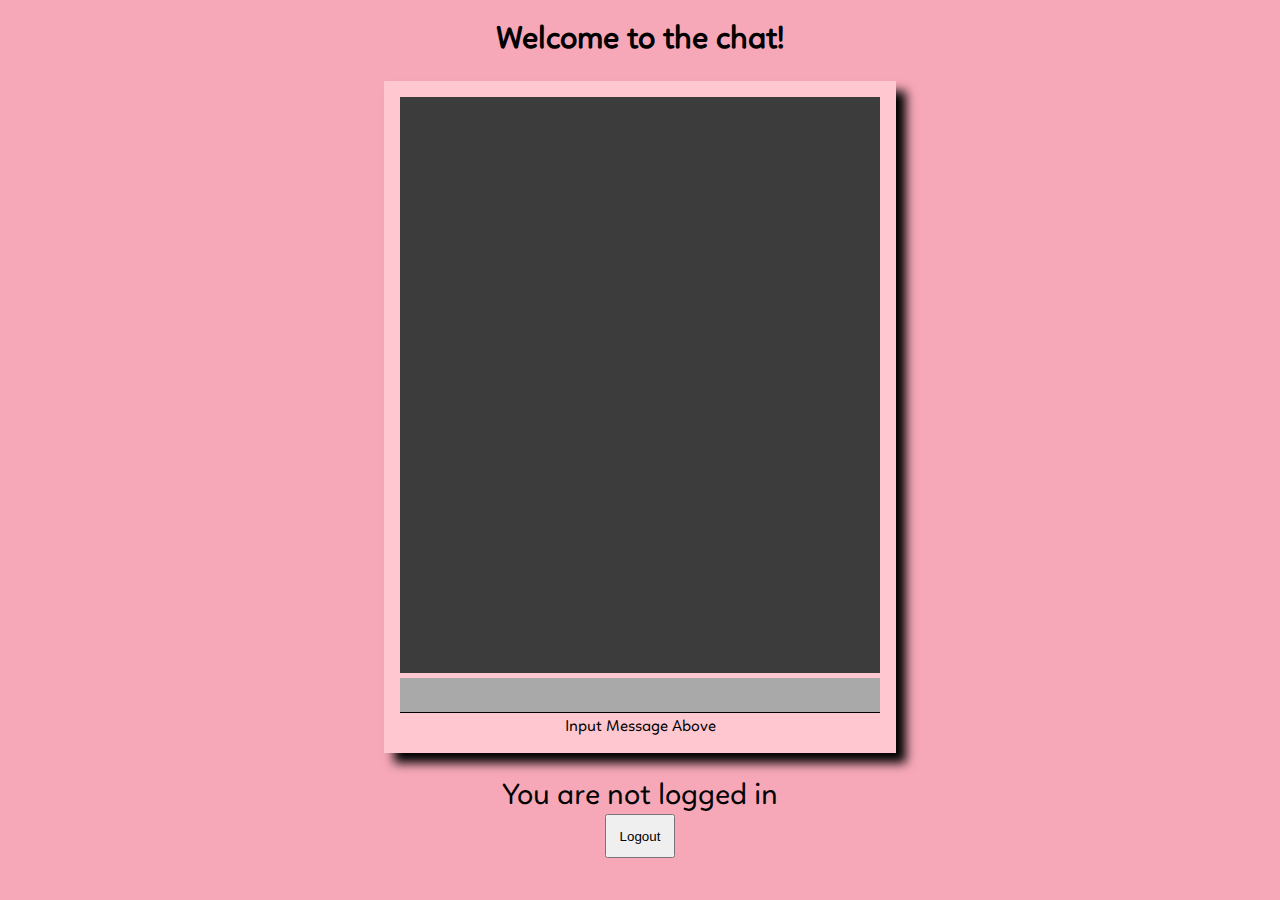
<file: frontend/chat.html>
<!DOCTYPE html>
<html>

    <head>
        <title>Chat Room</title>
        <meta name="author" content="Luna">
        <meta name="description" content="Maya's Stream Chat">
        <meta name="viewport" content="width=device-width, initial-scale=1" />
        <meta charset="UTF-8">
        <link rel="stylesheet" href="chat.css">
        <link rel="icon" href="">
    </head>

    <body>

        <h1>Welcome to the chat!</h1>

        <div id="outerchatbox">

            <div id="chatbox">

            </div>
            
            <form autocomplete="off">
            <input type="text" id="message" name="message" required>
            <label for="message">Input Message Above</label>
            </form>

        </div>

        <div id="loggeduser"></div>

        <button type="button" id="logoutbutton" onclick="logout()">Logout</button> 

        <div id="errormessage"></div>
        
        <script src="chat.js"></script>
        <script src="logout.js"></script>

    </body>

</html>
</file>
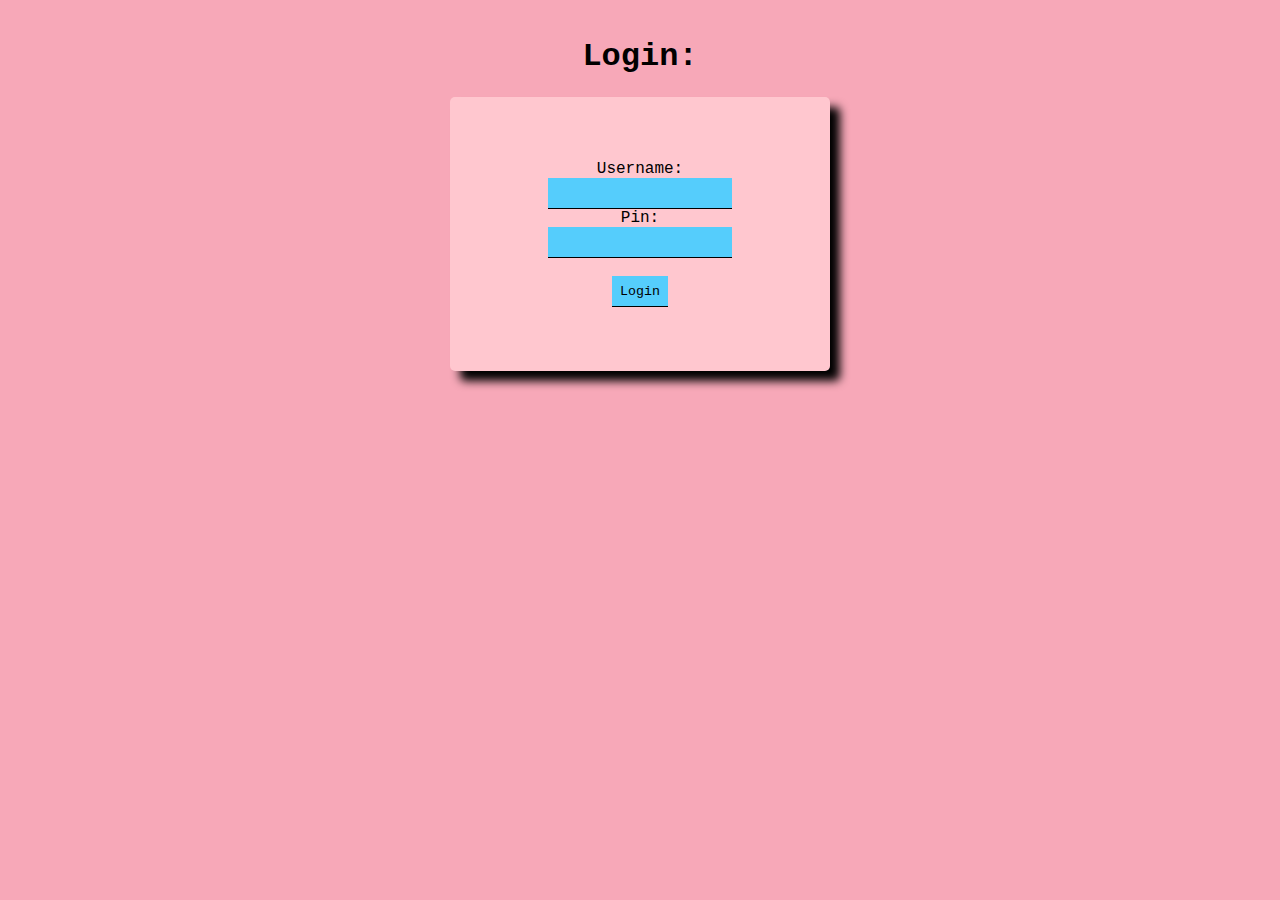
<file: frontend/login.html>
<!DOCTYPE html>
<html>

    <head>
        <title>Login</title>
        <meta name="author" content="Luna">
        <meta name="description" content="Chat Login">
        <meta name="viewport" content="width=device-width, initial-scale=1" />
        <meta charset="UTF-8">
        <link rel="stylesheet" href="style.css">
        <link rel="icon" href="/favicon.svg">
    </head>

    <body>

        <h1>Login:</h1>

        <div id="box">
            <form autocomplete="off">
                <label for="uname">Username:</label><br>
                <input type="text" id="uname" name="uname" required><br>

                <label for="pin">Pin:</label><br>
                <input type="number" id="pin" name="pin" required><br><br>

                <input type="submit" value="Login">
              </form> 
        </div>

        <script src="login.js"></script>

        <div id="errormessage"></div>

        <span id="username"></span>
    </body>
</html>
</file>
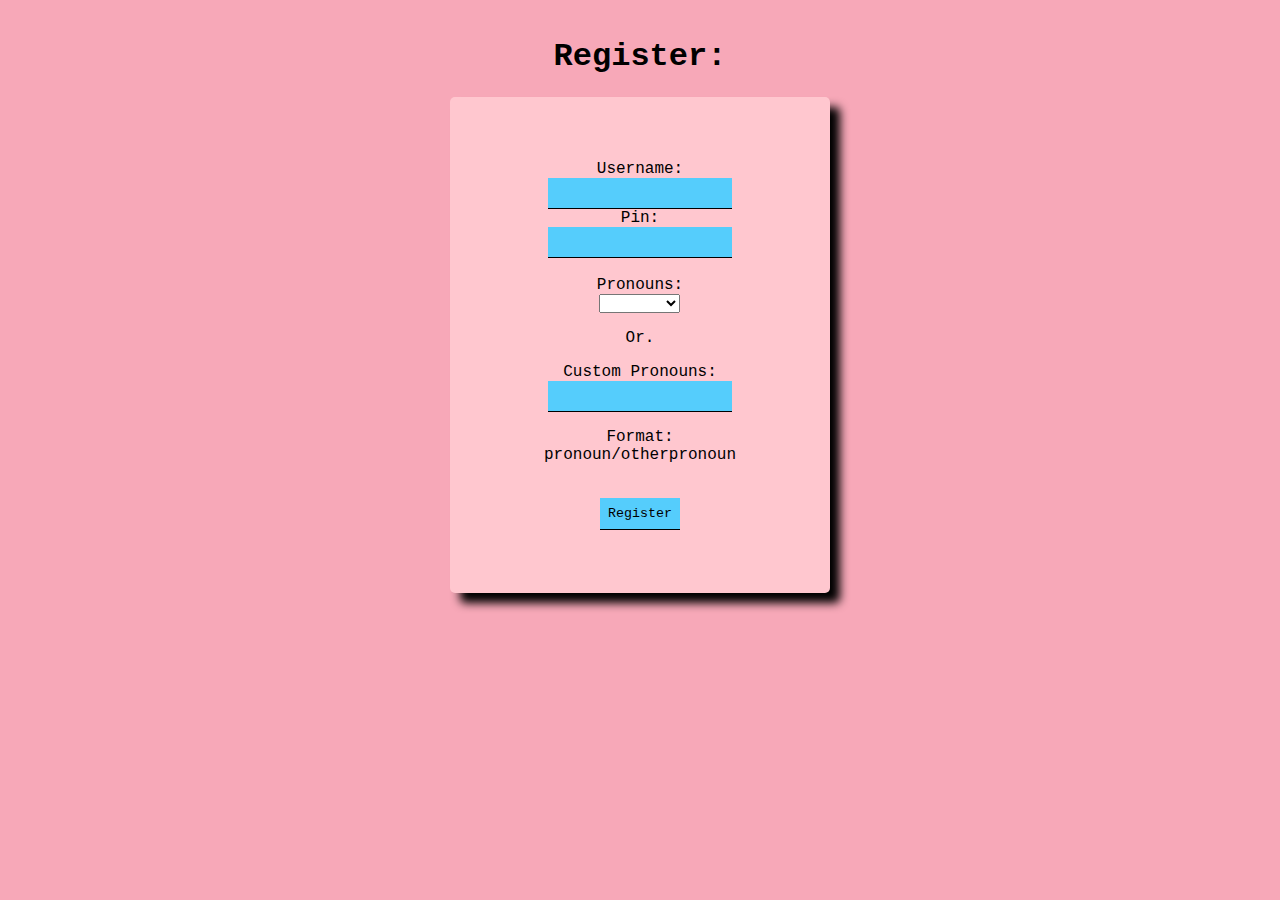
<file: frontend/register.html>
<!DOCTYPE html>
<html>

    <head>
        <title>Register</title>
        <meta name="author" content="Luna">
        <meta name="description" content="Chat Register">
        <meta name="viewport" content="width=device-width, initial-scale=1" />
        <meta charset="UTF-8">
        <link rel="stylesheet" href="style.css">
        <link rel="icon" href="/favicon.svg">
    </head>

    <h1>Register:</h1>

    <body>
        <div id="box">
            <form autocomplete="off">
                <label for="uname">Username:</label><br>
                <input type="text" id="uname" name="uname" required><br>

                <label for="pin">Pin:</label><br>
                <input type="number" id="pin" name="pin" required><br><br>

                <label for="selected">Pronouns:</label><br>
                <select id="selected" name="selected">
                    <option value="none"></option>
                    <option value="she/her">she/her</option>
                    <option value="he/him">he/him</option>
                    <option value="they/them">they/them</option>
                    <option value="it/its">it/its</option>
                    <option value="fae/faer">fae/faer</option>
                  </select>

                  <p>Or.</p>

                  <label for="custom">Custom Pronouns:</label><br>
                  <input type="text" id="custom" name="custom">

                  <p>Format: pronoun/otherpronoun</p><br>

                <input type="submit" value="Register">
              </form> 
        </div>

        <div id="errormessage"></div>

        <script src="register.js"></script>

    </body>
</html>
</file>
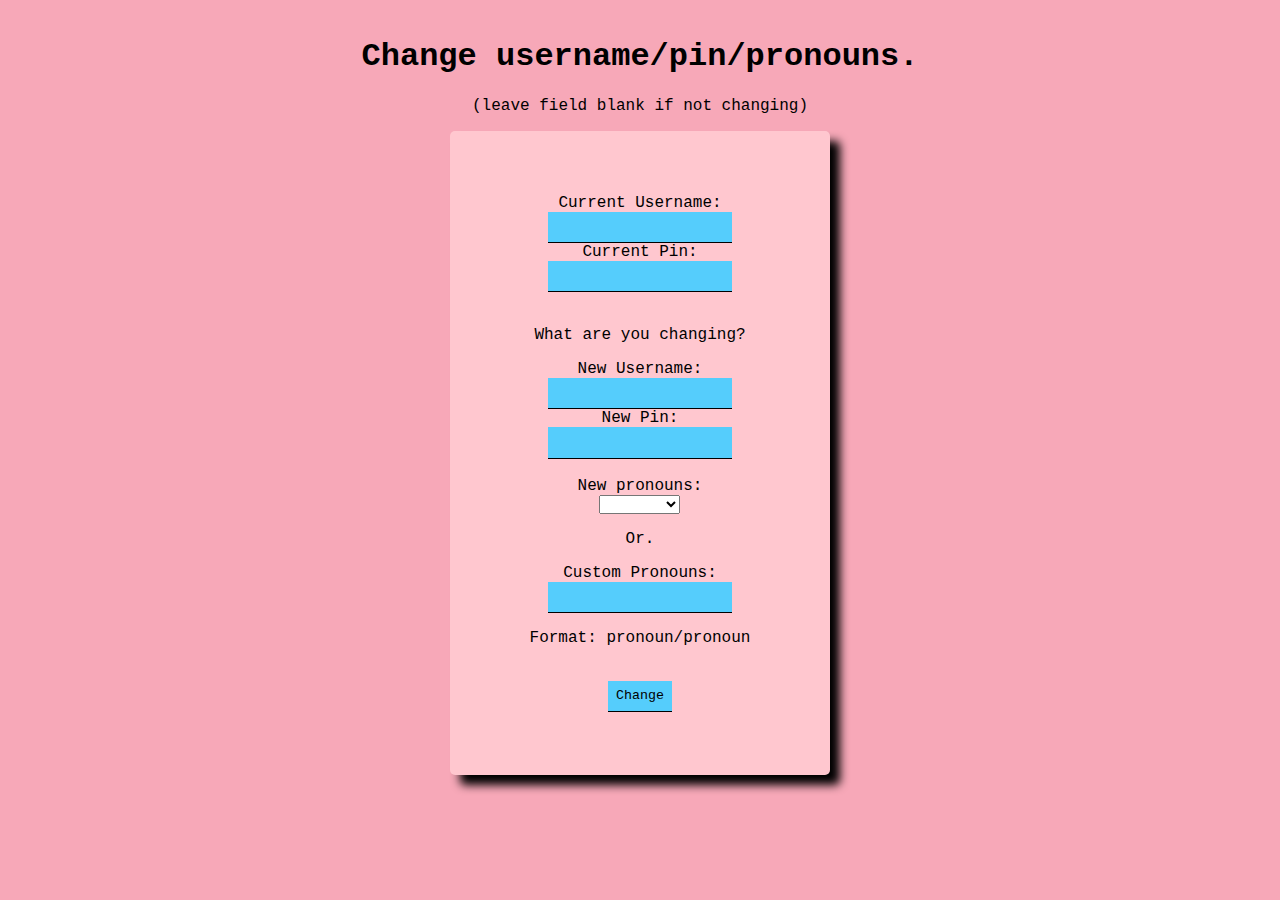
<file: frontend/updateinfo.html>
<!DOCTYPE html>
<html>

    <head>
        <title>Update Info</title>
        <meta name="author" content="Luna">
        <meta name="description" content="Chat Login Change">
        <meta name="viewport" content="width=device-width, initial-scale=1" />
        <meta charset="UTF-8">
        <link rel="stylesheet" href="style.css">
        <link rel="icon" href="/favicon.svg">
    </head>

    <body>

        <h1>Change username/pin/pronouns.</h1>
        <p>(leave field blank if not changing)</p>

        <div id="box">
            <form autocomplete="off">
                <label for="uname">Current Username:</label><br>
                <input type="text" id="uname" name="uname" required><br>

                <label for="pin">Current Pin:</label><br>
                <input type="number" id="pin" name="pin" required><br><br>

                <p>What are you changing?</p>

                <label for="newuname">New Username:</label><br>
                <input type="text" id="newuname" name="newuname"><br>

                <label for="newpin">New Pin:</label><br>
                <input type="number" id="newpin" name="newpin"><br><br>

                <label for="selected">New pronouns:</label><br>
                <select id="selected" name="selected">
                    <option value="none"></option>
                    <option value="she.her">she/her</option>
                    <option value="he.him">he/him</option>
                    <option value="they.them">they/them</option>
                    <option value="it.its">it/its</option>
                    <option value="fae.faer">fae/faer</option>
                  </select>

                  <p>Or.</p>

                  <label for="custom">Custom Pronouns:</label><br>
                  <input type="text" id="custom" name="custom">

                  <p>Format: pronoun/pronoun</p><br>

                <input type="submit" value="Change">
              </form> 
        </div>

        <script src="updateinfo.js"></script>

        <div id="errormessage"></div>
    </body>
</html>
</file>
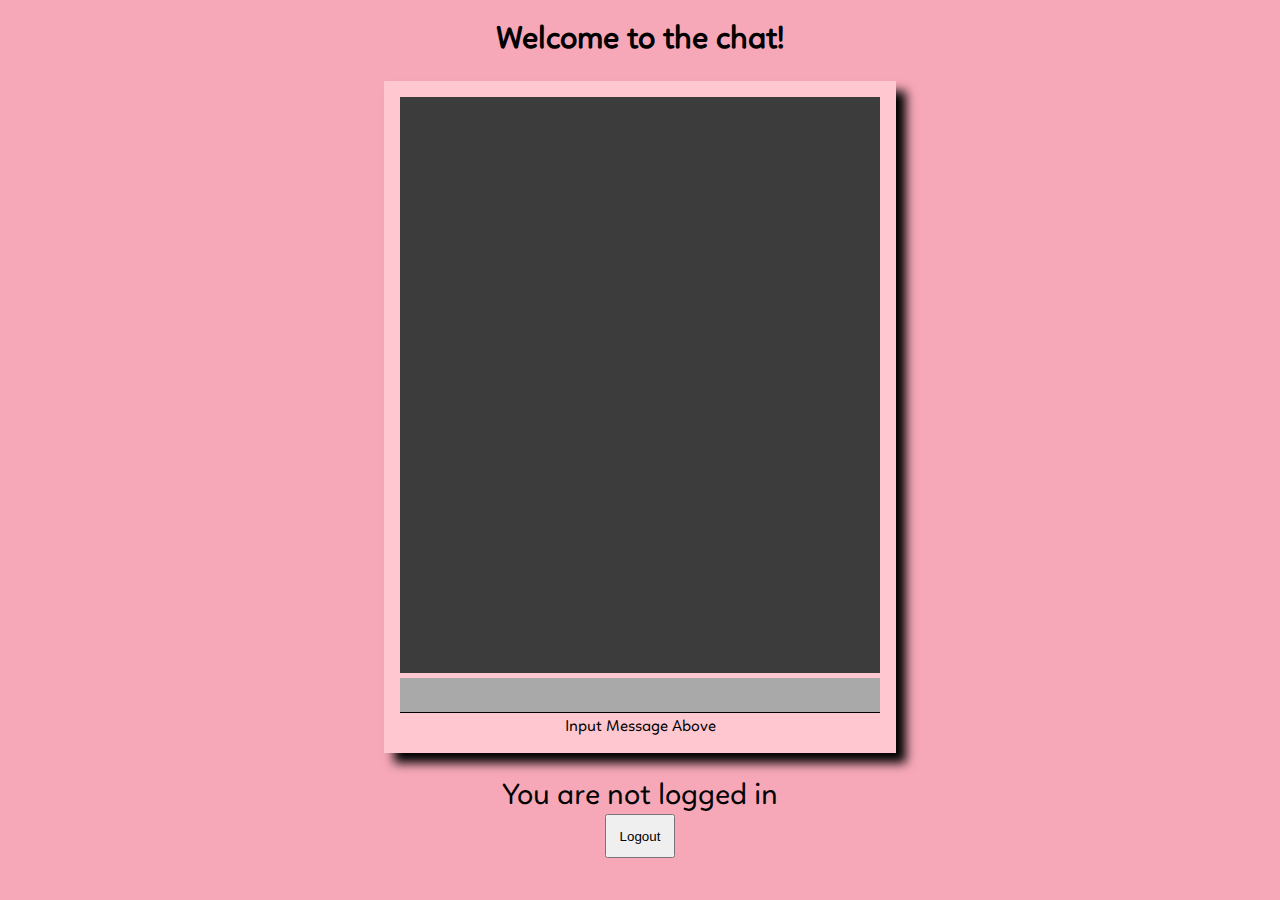
<file: frontend/html/chat.html>
<!DOCTYPE html>
<html>

    <head>
        <title>Chat Room</title>
        <meta name="author" content="Luna">
        <meta name="description" content="Maya's Stream Chat">
        <meta name="viewport" content="width=device-width, initial-scale=1" />
        <meta charset="UTF-8">
        <link rel="stylesheet" href="../css/chat.css">
        <link rel="icon" href="">
    </head>

    <body>

        <h1>Welcome to the chat!</h1>

        <div id="outerchatbox">

            <div id="chatbox">

            </div>
            
            <form autocomplete="off">
            <input type="text" id="message" name="message" required>
            <label for="message">Input Message Above</label>
            </form>

        </div>

        <div id="loggeduser"></div>

        <button type="button" id="logoutbutton" onclick="logout()">Logout</button> 

        <div id="errormessage"></div>
        
        <script src="../js/chat.js"></script>
        <script src="../js/logout.js"></script>

    </body>

</html>
</file>
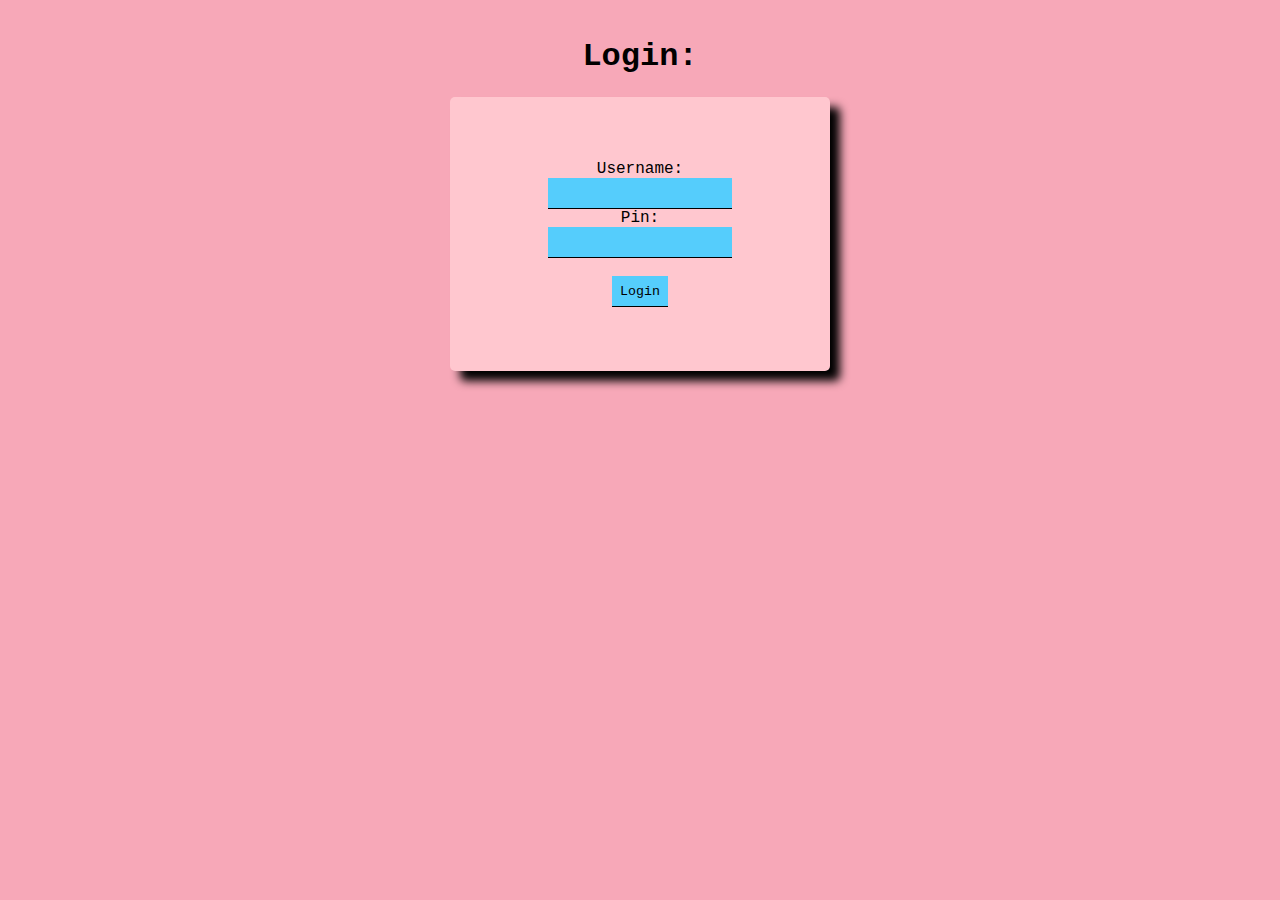
<file: frontend/html/login.html>
<!DOCTYPE html>
<html>

    <head>
        <title>Login</title>
        <meta name="author" content="Luna">
        <meta name="description" content="Chat Login">
        <meta name="viewport" content="width=device-width, initial-scale=1" />
        <meta charset="UTF-8">
        <link rel="stylesheet" href="../css/style.css">
        <link rel="icon" href="../assets/favicon.svg">
    </head>

    <body>

        <h1>Login:</h1>

        <div id="box">
            <form autocomplete="off">
                <label for="uname">Username:</label><br>
                <input type="text" id="uname" name="uname" required><br>

                <label for="pin">Pin:</label><br>
                <input type="number" id="pin" name="pin" required><br><br>

                <input type="submit" value="Login">
              </form> 
        </div>

        <script src="../js/login.js"></script>

        <div id="errormessage"></div>

        <span id="username"></span>
    </body>
</html>
</file>
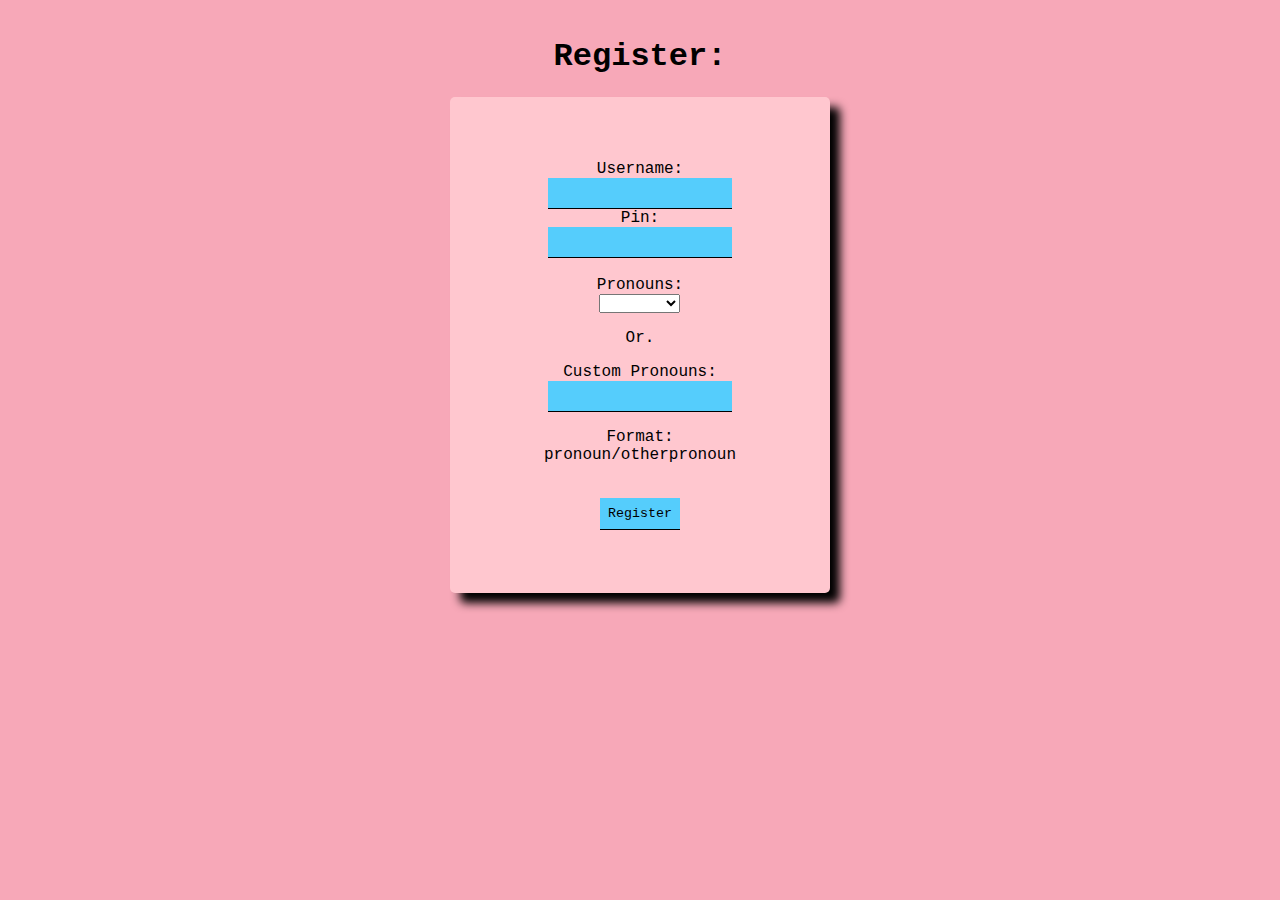
<file: frontend/html/register.html>
<!DOCTYPE html>
<html>

    <head>
        <title>Register</title>
        <meta name="author" content="Luna">
        <meta name="description" content="Chat Register">
        <meta name="viewport" content="width=device-width, initial-scale=1" />
        <meta charset="UTF-8">
        <link rel="stylesheet" href="../css/style.css">
        <link rel="icon" href="../assets/favicon.svg">
    </head>

    <h1>Register:</h1>

    <body>
        <div id="box">
            <form autocomplete="off">
                <label for="uname">Username:</label><br>
                <input type="text" id="uname" name="uname" required><br>

                <label for="pin">Pin:</label><br>
                <input type="number" id="pin" name="pin" required><br><br>

                <label for="selected">Pronouns:</label><br>
                <select id="selected" name="selected">
                    <option value="none"></option>
                    <option value="she/her">she/her</option>
                    <option value="he/him">he/him</option>
                    <option value="they/them">they/them</option>
                    <option value="it/its">it/its</option>
                    <option value="fae/faer">fae/faer</option>
                  </select>

                  <p>Or.</p>

                  <label for="custom">Custom Pronouns:</label><br>
                  <input type="text" id="custom" name="custom">

                  <p>Format: pronoun/otherpronoun</p><br>

                <input type="submit" value="Register">
              </form> 
        </div>

        <div id="errormessage"></div>

        <script src="../js/register.js"></script>

    </body>
</html>
</file>
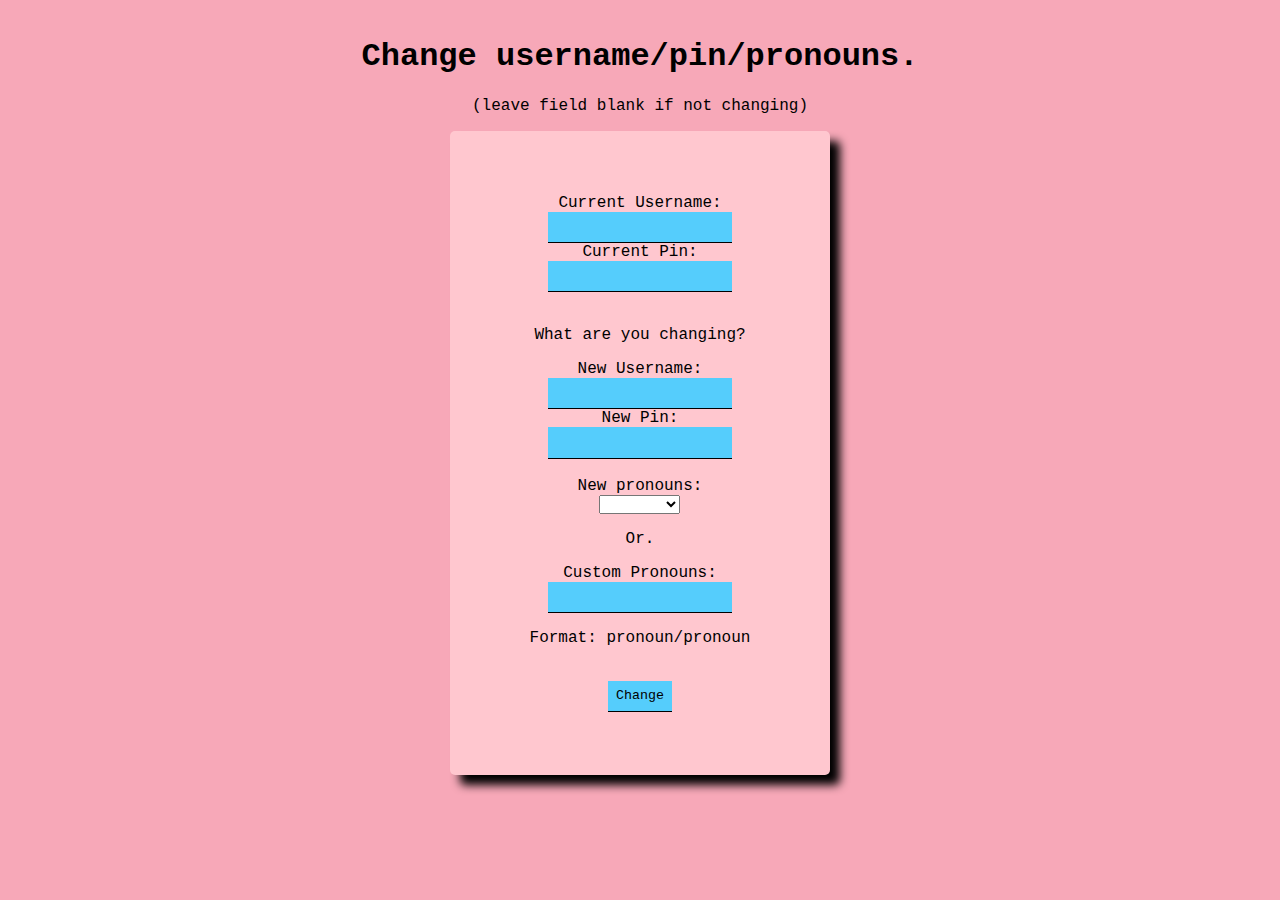
<file: frontend/html/updateinfo.html>
<!DOCTYPE html>
<html>

    <head>
        <title>Update Info</title>
        <meta name="author" content="Luna">
        <meta name="description" content="Chat Login Change">
        <meta name="viewport" content="width=device-width, initial-scale=1" />
        <meta charset="UTF-8">
        <link rel="stylesheet" href="../css/style.css">
        <link rel="icon" href="../assets/favicon.svg">
    </head>

    <body>

        <h1>Change username/pin/pronouns.</h1>
        <p>(leave field blank if not changing)</p>

        <div id="box">
            <form autocomplete="off">
                <label for="uname">Current Username:</label><br>
                <input type="text" id="uname" name="uname" required><br>

                <label for="pin">Current Pin:</label><br>
                <input type="number" id="pin" name="pin" required><br><br>

                <p>What are you changing?</p>

                <label for="newuname">New Username:</label><br>
                <input type="text" id="newuname" name="newuname"><br>

                <label for="newpin">New Pin:</label><br>
                <input type="number" id="newpin" name="newpin"><br><br>

                <label for="selected">New pronouns:</label><br>
                <select id="selected" name="selected">
                    <option value="none"></option>
                    <option value="she.her">she/her</option>
                    <option value="he.him">he/him</option>
                    <option value="they.them">they/them</option>
                    <option value="it.its">it/its</option>
                    <option value="fae.faer">fae/faer</option>
                  </select>

                  <p>Or.</p>

                  <label for="custom">Custom Pronouns:</label><br>
                  <input type="text" id="custom" name="custom">

                  <p>Format: pronoun/pronoun</p><br>

                <input type="submit" value="Change">
              </form> 
        </div>

        <script src="../js/updateinfo.js"></script>

        <div id="errormessage"></div>
    </body>
</html>
</file>
<file: frontend/chat.css>
html {
    background: #F7A8B8;
    text-align: center;
    font-family: "Linotte", "Lucida Console", monospace;
}

@font-face {
    font-family: Linotte;
    src: url(LinotteRegular.otf);
  }

form {
    width: 100%;
    overflow:hidden;
}

input {
    margin-top: 1%;
    padding: 2%;
    width: 100%;
    background-color: darkgrey;
    border-style: none;
    border-bottom-style: solid;
    border-bottom-color: black;
    border-bottom-width: 1px;
    font-family: "Lucida Console", "Courier New", monospace;
}

label {
    display: block;
    margin-top: 1%;
    
}

button {
    padding: 1%;
}

#loggeduser {
    font-size: 30px;
}

#outerchatbox {
    background-color: rgb(255, 199, 207);
    padding: 1rem;
    box-shadow: 10px 10px 10px black;
    width: 30rem;
    height: 40rem;
    display: inline-flex;
    flex-direction: column;
}

#chatbox {
    background-color: rgb(60, 60, 60);
    width: 100%;
    height: 90%;
    overflow-y: scroll;
    overflow-x: hidden;
    text-align: left;
    color: white;
    overflow-wrap: break-word;
}

#loggeduser {
    padding-top: 2%
}

#errormessage {
    padding-top: 2.5%;
}
</file>
<file: frontend/style.css>
html {
    background: #F7A8B8;
    text-align: center;
    font-family: "Lucida Console", "Courier New", monospace;
}

body {
    margin-top: 3%;
}

form {
    width: 100%
}

#box {
    background-color: rgb(255, 199, 207);
    padding: 5%;
    box-shadow: 10px 10px 10px black;
    border-radius: 5px;
    display: inline-flex;
    width: 20%;
}

#errormessage {
    padding-top: 1%;
}

#logoutlink {
    display: block;
}

label {
    font-family: "Lucida Console", "Courier New", monospace;
}

input {
    padding: 3%;
    background-color: #55CDFC;
    border-style: none;
    border-bottom-style: solid;
    border-bottom-color: black;
    border-bottom-width: 1px;
    font-family: "Lucida Console", "Courier New", monospace;
}

input:focus {
    outline: none;
}

input[type=number]::-webkit-inner-spin-button, 
input[type=number]::-webkit-outer-spin-button { 
  -webkit-appearance: none; 
}

input[type=number] {
  -moz-appearance: textfield;
}
</file>
<file: frontend/css/chat.css>
html {
    background: #F7A8B8;
    text-align: center;
    font-family: "Linotte", "Lucida Console", monospace;
}

@font-face {
    font-family: Linotte;
    src: url(../assets/LinotteRegular.otf);
  }

form {
    width: 100%;
    overflow:hidden;
}

input {
    margin-top: 1%;
    padding: 2%;
    width: 100%;
    background-color: darkgrey;
    border-style: none;
    border-bottom-style: solid;
    border-bottom-color: black;
    border-bottom-width: 1px;
    font-family: "Lucida Console", "Courier New", monospace;
}

label {
    display: block;
    margin-top: 1%;
    
}

button {
    padding: 1%;
}

#loggeduser {
    font-size: 30px;
}

#outerchatbox {
    background-color: rgb(255, 199, 207);
    padding: 1rem;
    box-shadow: 10px 10px 10px black;
    width: 30rem;
    height: 40rem;
    display: inline-flex;
    flex-direction: column;
}

#chatbox {
    background-color: rgb(60, 60, 60);
    width: 100%;
    height: 90%;
    overflow-y: scroll;
    overflow-x: hidden;
    text-align: left;
    color: white;
    overflow-wrap: break-word;
}

#loggeduser {
    padding-top: 2%
}

#errormessage {
    padding-top: 2.5%;
}
</file>
<file: frontend/css/style.css>
html {
    background: #F7A8B8;
    text-align: center;
    font-family: "Lucida Console", "Courier New", monospace;
}

body {
    margin-top: 3%;
}

form {
    width: 100%
}

#box {
    background-color: rgb(255, 199, 207);
    padding: 5%;
    box-shadow: 10px 10px 10px black;
    border-radius: 5px;
    display: inline-flex;
    width: 20%;
}

#errormessage {
    padding-top: 1%;
}

#logoutlink {
    display: block;
}

label {
    font-family: "Lucida Console", "Courier New", monospace;
}

input {
    padding: 3%;
    background-color: #55CDFC;
    border-style: none;
    border-bottom-style: solid;
    border-bottom-color: black;
    border-bottom-width: 1px;
    font-family: "Lucida Console", "Courier New", monospace;
}

input:focus {
    outline: none;
}

input[type=number]::-webkit-inner-spin-button, 
input[type=number]::-webkit-outer-spin-button { 
  -webkit-appearance: none; 
}

input[type=number] {
  -moz-appearance: textfield;
}
</file>
